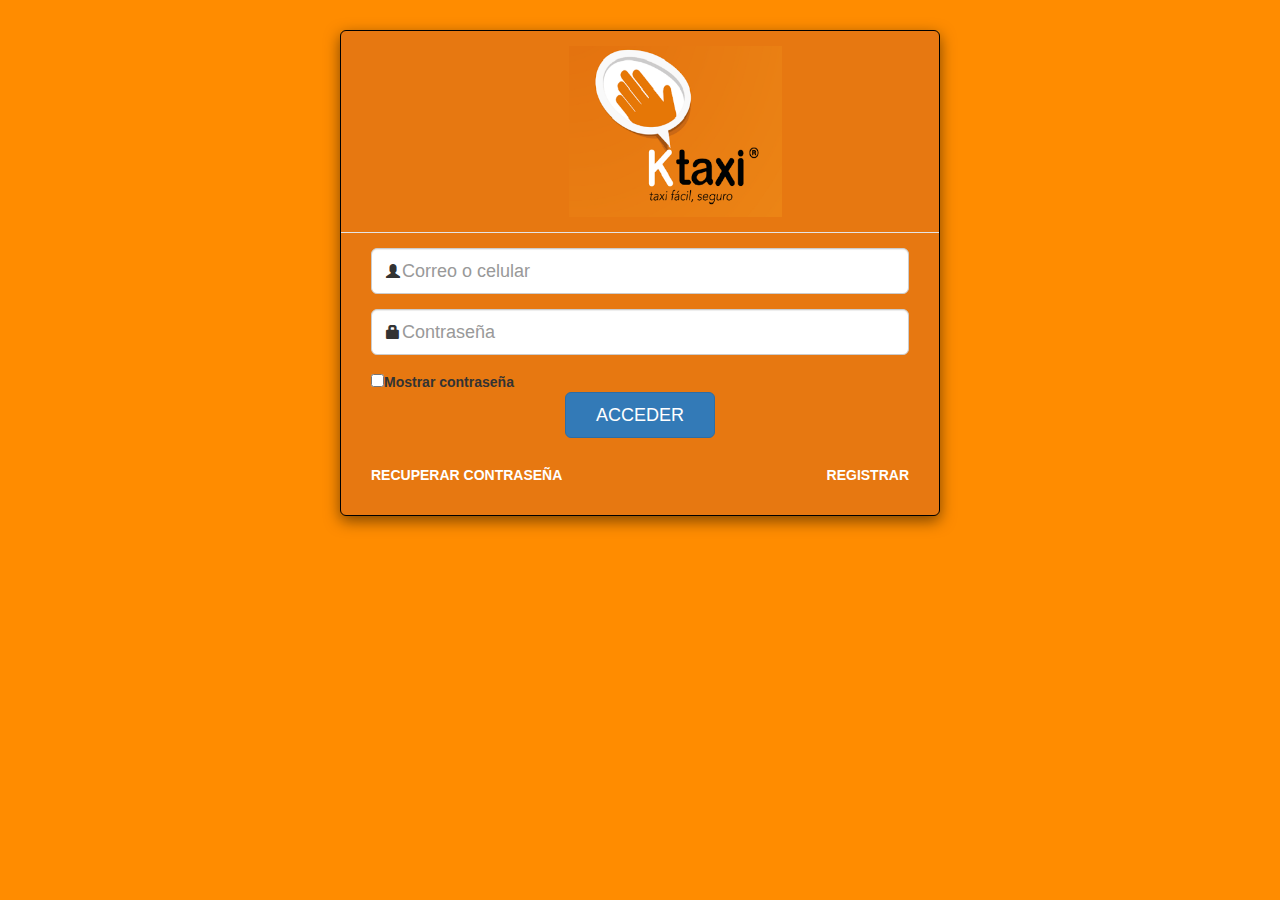
<file: Login-kradac/Login form/index.html>
<!DOCTYPE html>
<html lang="en">
	<head>
		<!--<meta http-equiv="content-type" content="text/html; charset=UTF-8">-->
		<meta charset="utf-8">
		<title>Bootstrap Login Form</title>
		<!--<meta name="generator" content="Bootply" />-->
    <link rel="stylesheet" href="boostrap/css/bootstrap.min.css">
		<meta name="viewport" content="width=device-width, initial-scale=1, maximum-scale=1">
	  <link href="css/styles.css" rel="stylesheet">
    
  
	
</head>

<body>
<!--login modal-->
<div id="loginModal" class="modal show" tabindex="-1" role="dialog" aria-hidden="true">
  <div class="modal-dialog">
  <div class="modal-content">
      <div class="modal-header">
         <!-- <button type="button" class="close" data-dismiss="modal" aria-hidden="true">×</button>-->
        <center> <figure class="contenedor-imagen-pequeña"><img src="../imagenes/logo1.png"></figure></center>
        <!-- <h1 class="text-center">Bienvenido</h1>-->
      </div>
      <div class="modal-body">
          <form class="form col-md-12 center-block">
            <div class="inner-addon left-addon form-group">
              <i class="glyphicon glyphicon-user"></i>
              <input type="text" class="form-control input-lg "  placeholder="Correo o celular " required="&#128272;">
            </div>
            <div class="inner-addon left-addon form-group ">
              <i class="glyphicon glyphicon-lock"></i>
              <input type="password" class="form-control input-lg" placeholder="Contraseña" required="">
            </div>
            <div class="form-group">
              <input name="cbcontraseña" type="checkbox"><strong>Mostrar contraseña</strong>
              <button class="btn btn-primary btn-lg btn-block">ACCEDER</button>
              <br>
              <span class="pull-right"><a href="#"><h5><strong>REGISTRAR</strong></h5></a></span><span><a href="#"><h5><strong>RECUPERAR CONTRASEÑA</strong></h5></a></span>

            </div>
          </form>
      </div>
      <div class="modal-footer">
          <div class="col-md-12">
          <!--<button class="btn" data-dismiss="modal" aria-hidden="true">Cancel</button>-->
		  </div>	
      </div>
  </div>
  </div>
</div>
      

    <script type="text/javascript">

      function validarEmail( email ) {
      expr = /^([a-zA-Z0-9_\.\-])+\@(([a-zA-Z0-9\-])+\.)+([a-zA-Z0-9]{2,4})+$/;
      if ( !expr.test(email) )
        alert("Error: La dirección de correo " + email + " es incorrecta.");
      }

/*
    function correo(e){
      var key=e.KeyCode || e.width;
      var teclado=String.fromCharCode(key).toLowerCase();
      var email="/^([a-zA-Z0-9_\.\-])+\@(([a-zA-Z0-9\-])+\.)+([a-zA-Z0-9]{2,4})+$/";
      var teclado_especial=true;
    }*/
     /* var expr = /^[a-zA-Z0-9_\.\-]+@[a-zA-Z0-9\-]+\.[a-zA-Z0-9\-\.]+$/;
      $(document).ready(function(){
        $("#bEnviar").click(function{
          var nombre= $("#itNombre").val();
          var Correo=$("#itMail").val();
        });/*generamos un evento*/
      /*});*/
    </script>

  	<script src="//ajax.googleapis.com/ajax/libs/jquery/2.0.2/jquery.min.js"></script>
		<script src="js/bootstrap.min.js"></script>
	</body>
</html>
</file>
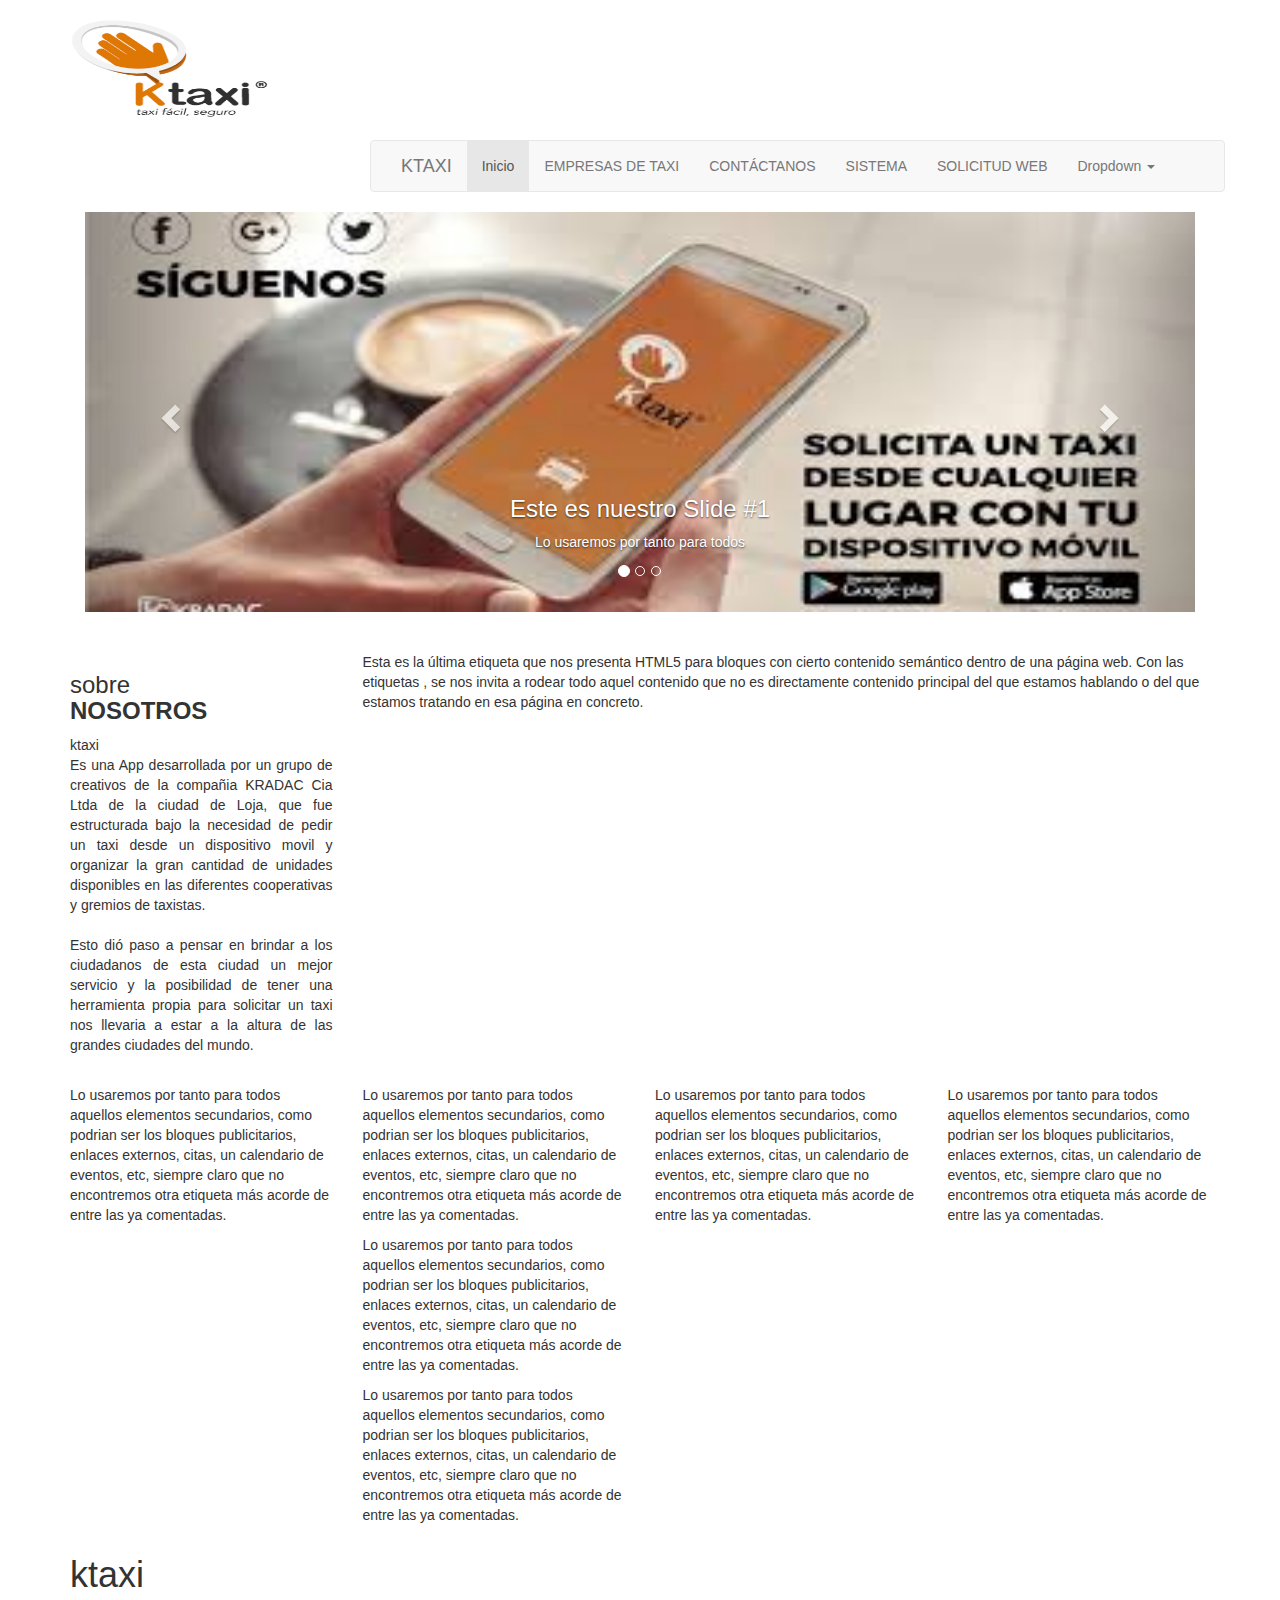
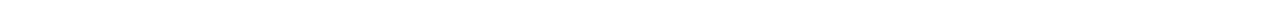
<file: Login-kradac/Login form/inicio.html>
<!DOCTYPE html>
<html lang="en">
<head>
	<meta charset="UTF-8">
	<title>Inicio</title>
	<link rel="stylesheet" href="boostrap/css/bootstrap.min.css">
	<meta name="viewport" content="width=device-width, initial-scale=1, maximum-scale=1">
	<link href="css/estilos_inicio.css" rel="stylesheet">
</head>
<body>
	
	<header>
		<div class="container">
			<br>
			<img src="../imagenes/logo2.png"  class="img-responsive" alt="" id="logo2">
		</div>
	</header>
	<div class="container">
		<br>
		<header>

			<nav class="navbar navbar-default col-md-9 navbar-right">
				<div class="container-fluid">
					<div class="navbar-header">
						<button type="button" class="navbar-toggle collapsed" data-toggle="collapse" data-target="#navar-1">
							<span class="sr-only">Menu</span>
							<span class="icon-bar"></span>
							<span class="icon-bar"></span>
							<span class="icon-bar"></span>
						</button>
						<a href="#" class="navbar-brand">KTAXI</a>
					</div>
					<div class="collapse navbar-collapse" id="navbar-1">
						<ul class="nav navbar-nav">
							<li class="active"><a href="">Inicio</a></li>
							<li ><a href="">EMPRESAS DE TAXI</a></li>
							<li><a href="">CONTÁCTANOS</a></li>
							<li><a href="">SISTEMA</a></li>
							<li><a href="">SOLICITUD WEB</a></li>
							<li class="dropdown">
								<a href="#" class="dropdown-toggle" data-toggle="dropdown" role="button">
									Dropdown <span class="caret"></span>
 								</a>
 								<ul class="dropdown-menu">
 									<li><a href="#">Item #1</a></li>
 									<li><a href="#">Item #2</a></li>
 									<li class="divider"></li>
 									<li><a href="#">Item #3</a></li>
 								</ul>
							</li>
						</ul>
					</div>
				</div>
			</nav>
		</header>
		<br>
		<div class="col-md-12">
			<div id="carousel-1" class="carousel slide" data-ride="carousel">
				<!--Indicadores-->
				<ol class="carousel-indicators">
					<li data-target="#carousel-1" data-slide-to="0" class="active"></li>
					<li data-target="#carousel-1" data-slide-to="1"></li>
					<li data-target="#carousel-1" data-slide-to="2"></li>
				</ol>
				<!--Contenedor de los slide-->
				<div class="carousel-inner" rol="listbox">
					<div class="item active">
						<img src="../imagenes/imagen1.jpg"  class="img-responsive" alt="">
						<div class="carousel-caption hidden-xs hidden-sm ">
							<h3>Este es nuestro Slide #1</h3>
							<p>Lo usaremos por tanto para todos </p>
						</div>
					</div>
					<div class="item">
						<img src="../imagenes/imagen2.jpg" class="img-responsive" alt="">
						<div class="carousel-caption hidden-xs hidden-sm ">
							<h3>Este es nuestro Slide #2</h3>
							<p>Lo usaremos por tanto para todos </p>
						</div>
					</div>
					<div class="item">
						<img src="../imagenes/imagen3.jpg" class="img-responsive" alt="">
						<div class="carousel-caption hidden-xs hidden-sm ">
							<h3>Este es nuestro Slide #3</h3>
							<p>Lo usaremos por tanto para todos </p>
						</div>
					</div>
					<div class="item">
						<img src="../imagenes/imagen4.jpg" class="img-responsive" alt="">
						<div class="carousel-caption hidden-xs hidden-sm ">
							<h3>Este es nuestro Slide #4</h3>
							<p>Lo usaremos por tanto para todos </p>
						</div>
					</div>
			</div>
			<!--  Controles -->
				<a href="#carousel-1" class="left carousel-control" role="button" data-slide="prev">
					<span class="glyphicon glyphicon glyphicon-chevron-left" aria-hidden="true"></span>
					<span class="sr-only"  aria-hidden="true">Anterior</span>
				</a>
				<a href="#carousel-1" class="right carousel-control" role="button" data-slide="next">
					<span class="glyphicon glyphicon-chevron-right" aria-hidden="true"></span>
					<span class="sr-only" aria-hidden="true">Siguiente</span>
				</a>
			</div>
		</div>
		<section class="main row">

		<article class="col-xs-12 col-sm-4 col-md-3 col-lg-3 text-justify ">
			<br>
			<br>

			<h3>sobre<br><span><strong>NOSOTROS</strong></span></h3>


			<p>
			ktaxi<br>

			Es una App desarrollada por un grupo de creativos de la compañia KRADAC Cia Ltda de la ciudad de Loja, que fue
			estructurada bajo la necesidad de pedir un taxi desde un dispositivo movil y organizar la gran cantidad de unidades
			disponibles en las diferentes cooperativas y gremios de taxistas. 
			<br><br>
			Esto dió paso a pensar en brindar a los ciudadanos de esta ciudad un mejor servicio y la posibilidad de tener una 
			herramienta propia para solicitar un taxi nos llevaria a estar a la altura de las grandes ciudades del mundo. 
			</p>
			<br>
		</article>
		<aside class="col-xs-12 col-sm-8 col-md-9 col-lg-9">
			<br>
			<br>

			<p>
				Esta es la última etiqueta que nos presenta HTML5 para bloques con cierto contenido semántico dentro de una página web. Con las etiquetas , se nos invita a rodear todo aquel contenido que no es directamente contenido principal del que estamos hablando o del que estamos tratando en esa página en concreto. 
			</p>
		</aside>
	</section>
	<div class="row">
		<div class="col-md-3 col-sm-6 col-xs-12 ">
			<p>
				Lo usaremos por tanto para todos aquellos elementos secundarios, como podrian ser los bloques publicitarios, enlaces externos, citas, un calendario de eventos, etc, siempre claro que no encontremos otra etiqueta más acorde de entre las ya comentadas.
			</p>
		</div>
		<div class="col-md-3 col-sm-6 col-xs-12">
			<p>
				Lo usaremos por tanto para todos aquellos elementos secundarios, como podrian ser los bloques publicitarios, enlaces externos, citas, un calendario de eventos, etc, siempre claro que no encontremos otra etiqueta más acorde de entre las ya comentadas.
			</p>
			<p>
				Lo usaremos por tanto para todos aquellos elementos secundarios, como podrian ser los bloques publicitarios, enlaces externos, citas, un calendario de eventos, etc, siempre claro que no encontremos otra etiqueta más acorde de entre las ya comentadas.
			</p>
			<p>
				Lo usaremos por tanto para todos aquellos elementos secundarios, como podrian ser los bloques publicitarios, enlaces externos, citas, un calendario de eventos, etc, siempre claro que no encontremos otra etiqueta más acorde de entre las ya comentadas.
			</p>
		</div>
		<div class="clearfix visible-sm-block">
			
		</div>
		<div class="col-md-3 col-sm-6 col-xs-12 ">
			<p>
				Lo usaremos por tanto para todos aquellos elementos secundarios, como podrian ser los bloques publicitarios, enlaces externos, citas, un calendario de eventos, etc, siempre claro que no encontremos otra etiqueta más acorde de entre las ya comentadas.
			</p>
		</div>
		<div class="col-md-3 col-sm-6 col-xs-12 ">
			<p>
				Lo usaremos por tanto para todos aquellos elementos secundarios, como podrian ser los bloques publicitarios, enlaces externos, citas, un calendario de eventos, etc, siempre claro que no encontremos otra etiqueta más acorde de entre las ya comentadas.
			</p>
		</div>
	</div>
	
	</div>
	
	<footer>
	<div class="container">
		<h1>ktaxi</h1>	
	</div>
	
	</footer>
  		<script src="//ajax.googleapis.com/ajax/libs/jquery/2.0.2/jquery.min.js"></script>
		<script src="js/bootstrap.min.js"></script>
</body>
</html>
</file>
<file: Login-kradac/Login form/css/styles.css>
.modal-footer {   border-top: 100px; }


#loginModal{
	background:#FF8C00 ;
}
.modal-content{
	background:#E77811;
	border:1px solid rgba(0,0,0,2);
}


.contenedor-imagen-pequeña{

	background: #464646;
	width: 25%;
	height: 25%;
	/*left: 37.5%;
	position: absolute;*/

}

h5{
	color: #FFFFFF;
}
img{
	/*height: auto;*/
	width: 150%;
	
}

.btn-primary{
	max-width: 150px;
	display: block;
    margin : 0 auto;
}


.inner-addon { 
    position: relative; 
}

/* style icon */
.inner-addon .glyphicon {
  position: absolute;
  padding: 15px;
  pointer-events: none;
}

/* align icon */
.left-addon .glyphicon  { left:  0px;}
/*.right-addon .glyphicon { right: 0px;}*/

/* add padding  */
.left-addon input  { padding-left:  30px; }
/*.right-addon input { padding-right: 30px; }
</file>
<file: Login-kradac/Login form/css/estilos_inicio.css>
/*body{
	background: #E67706;
}*/
#logo2{
	width: 200px;
	max-height: 100px;
}
.img-responsive{
	width: 1200px;
	max-height: 400px;
}
</file>
